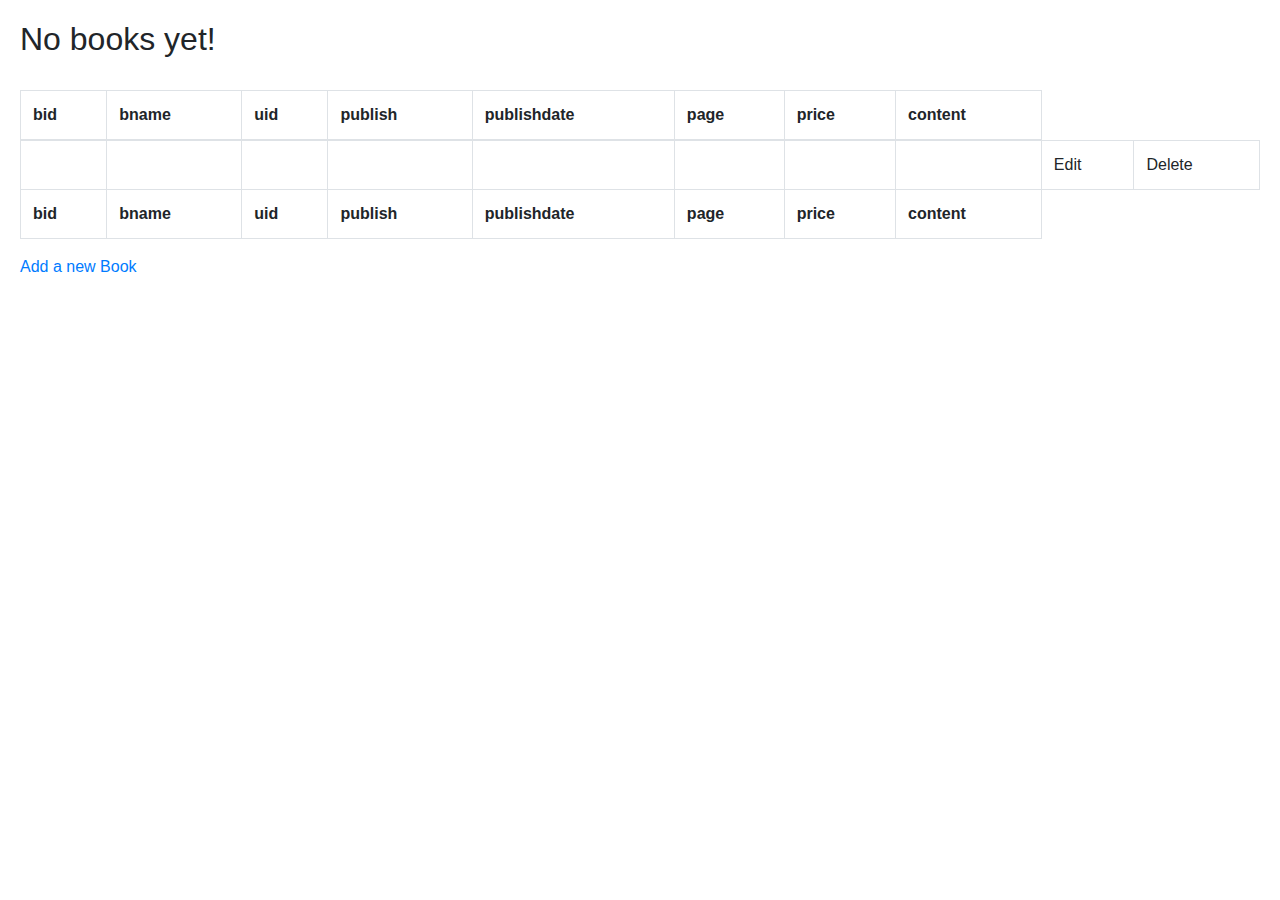
<file: spring-boot-simple-thymeleaf/src/main/resources/templates/index.html>
<!DOCTYPE html>
<html lang="en">
<head>
    <meta charset="UTF-8">
    <link rel="stylesheet" href="https://stackpath.bootstrapcdn.com/bootstrap/4.3.1/css/bootstrap.min.css" integrity="sha384-ggOyR0iXCbMQv3Xipma34MD+dH/1fQ784/j6cY/iJTQUOhcWr7x9JvoRxT2MZw1T" crossorigin="anonymous">
    <title>add book</title>
</head>
<body>
    <div class="card-body" th:switch="${books}">
        <h2 th:case="null">No books yet!</h2>
        <div th:case="*">
        <div class="table-responsive">
            <table class="table table-bordered" id="dataTable" width="100%" cellspacing="0">
                <thead>
                <tr>
                    <th>bid</th>
                    <th>bname</th>
                    <th>uid</th>
                    <th>publish</th>
                    <th>publishdate</th>
                    <th>page</th>
                    <th>price</th>
                    <th>content</th>
                </tr>
                </thead>
                <tfoot>
                <tr>
                    <th>bid</th>
                    <th>bname</th>
                    <th>uid</th>
                    <th>publish</th>
                    <th>publishdate</th>
                    <th>page</th>
                    <th>price</th>
                    <th>content</th>
                </tr>
                </tfoot>
                <tbody>
                <tr th:each="book : ${books}">
                    <td th:text="${book.bid}"></td>
                    <td th:text="${book.bname}"></td>
                    <td th:text="${book.uid}"></td>
                    <td th:text="${book.publish}"></td>
                    <td th:text="${book.publishdate}"></td>
                    <td th:text="${book.page}"></td>
                    <td th:text="${book.price}"></td>
                    <td th:text="${book.content}"></td>
                    <td><a th:href="@{/books/edit/{bid}(bid=${book.bid})}">Edit</a></td>
                    <td><a th:href="@{/books/delete/{bid}(bid=${book.bid})}">Delete</a></td>
                </tr>
                </tbody>
            </table>
        </div>
            <p><a href="/books/signup">Add a new Book</a></p>
    </div>
</body>
</html>
</file>
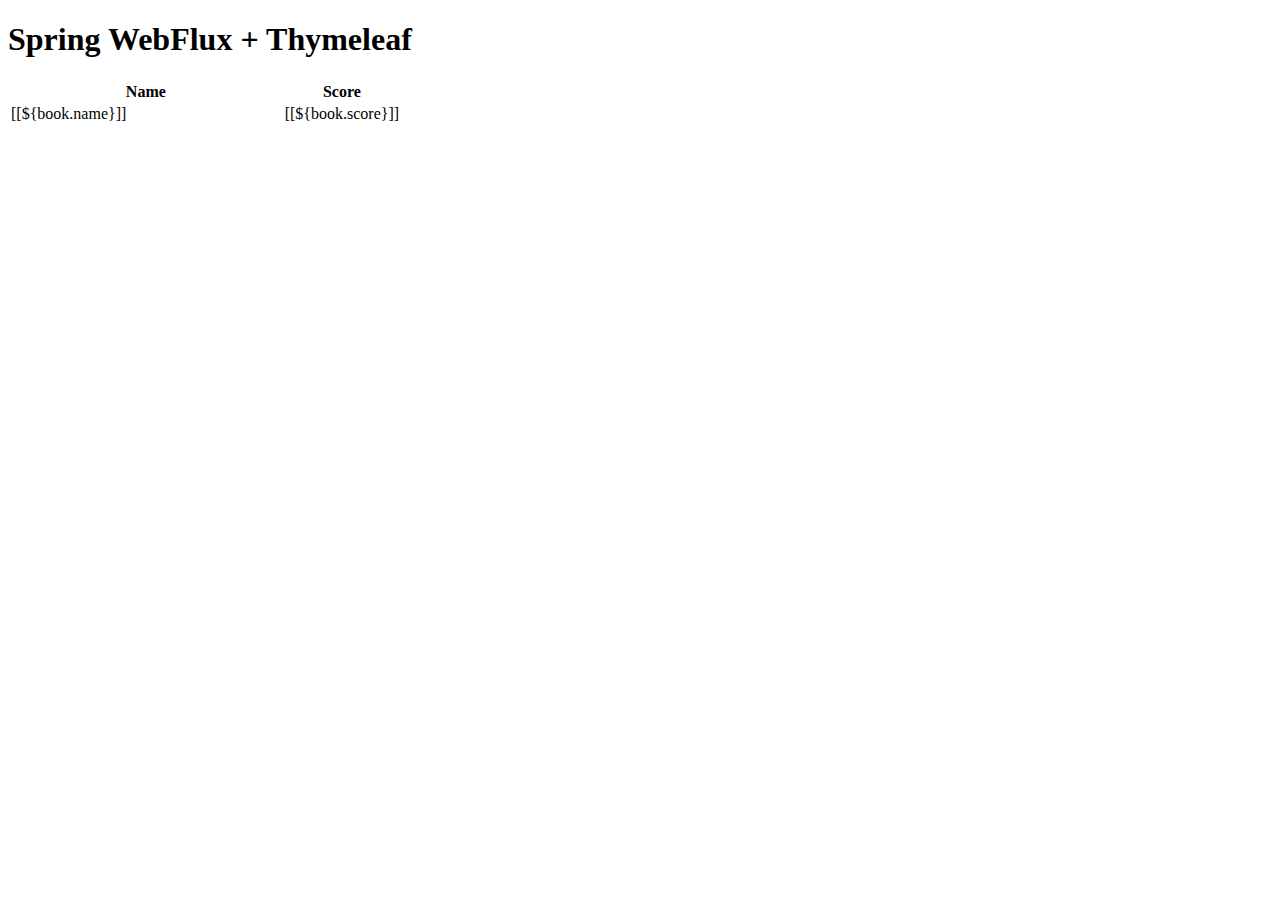
<file: spring-boot-simple-webflux-thymeleaf-server/src/main/resources/templates/index.html>
<!DOCTYPE html>
<html>
<head>
    <meta charset="utf-8">
    <meta http-equiv="X-UA-Compatible" content="IE=edge">
    <meta name="viewport" content="width=device-width, initial-scale=1">
    <link data-th-href="@{/css/bootstrap.min.css}" rel="stylesheet">
    <link data-th-href="@{/css/main.css}" rel="stylesheet">
</head>
<body>

<div class="container">

    <div class="row">
        <div id="title">
            <h1>Spring WebFlux + Thymeleaf</h1>
        </div>
        <table id="allMovies" class="table table-striped">
            <thead>
            <tr>
                <th width="70%">Name</th>
                <th>Score</th>
            </tr>
            </thead>
            <tbody>
            <tr class="result" data-th-each="book : ${books}">
                <td>[[${book.name}]]</td>
                <td>[[${book.score}]]</td>
            </tr>
            </tbody>
        </table>
    </div>

</div>
</file>
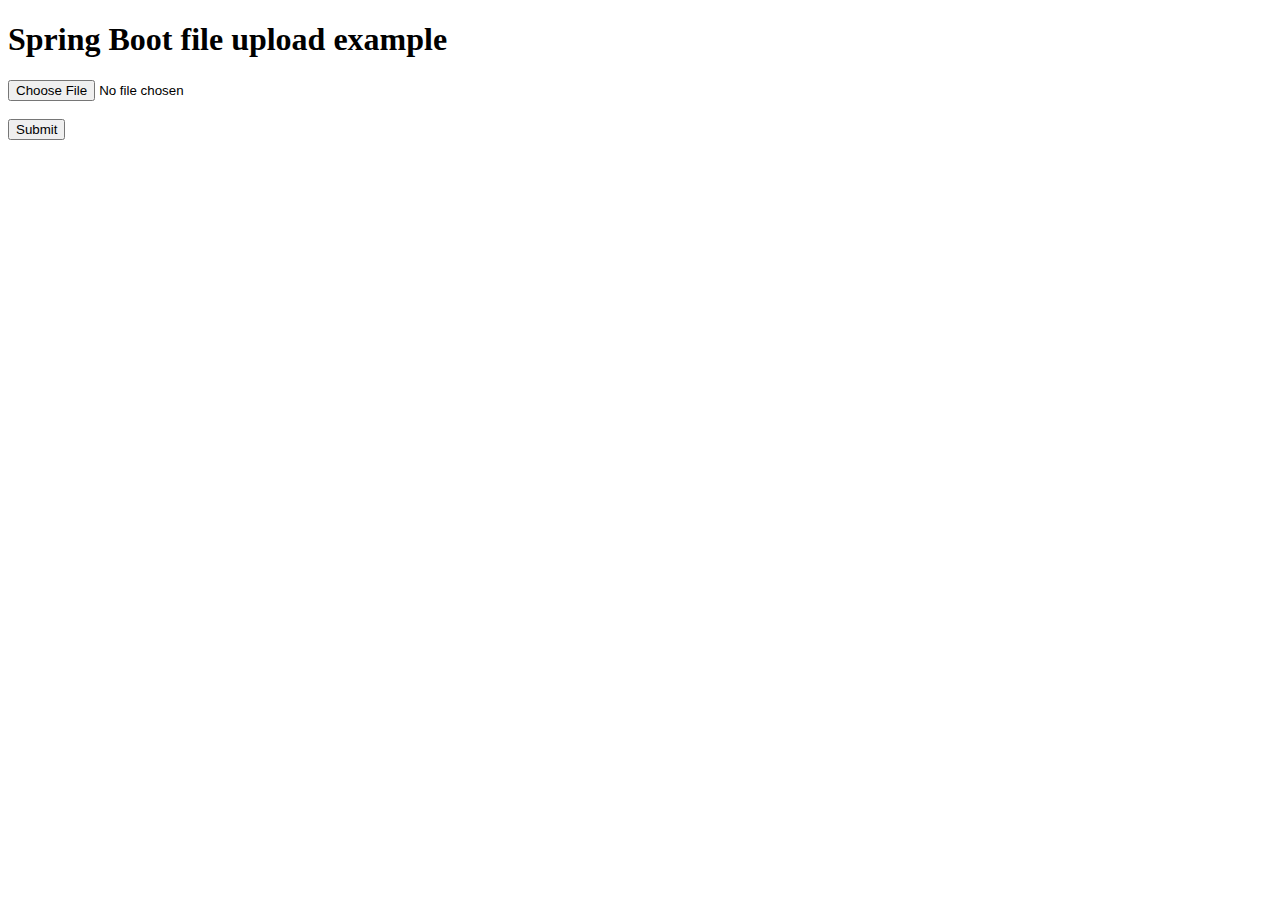
<file: spring-boot-simple-loadfile/src/main/resources/templates/upload.html>
<!DOCTYPE html>
<html xmlns:th="http://www.thymeleaf.org">
<body>

<h1>Spring Boot file upload example</h1>

<form method="POST" action="/upload" enctype="multipart/form-data">
    <input type="file" name="file" /><br/><br/>
    <input type="submit" value="Submit" />
</form>

</body>
</html>
</file>
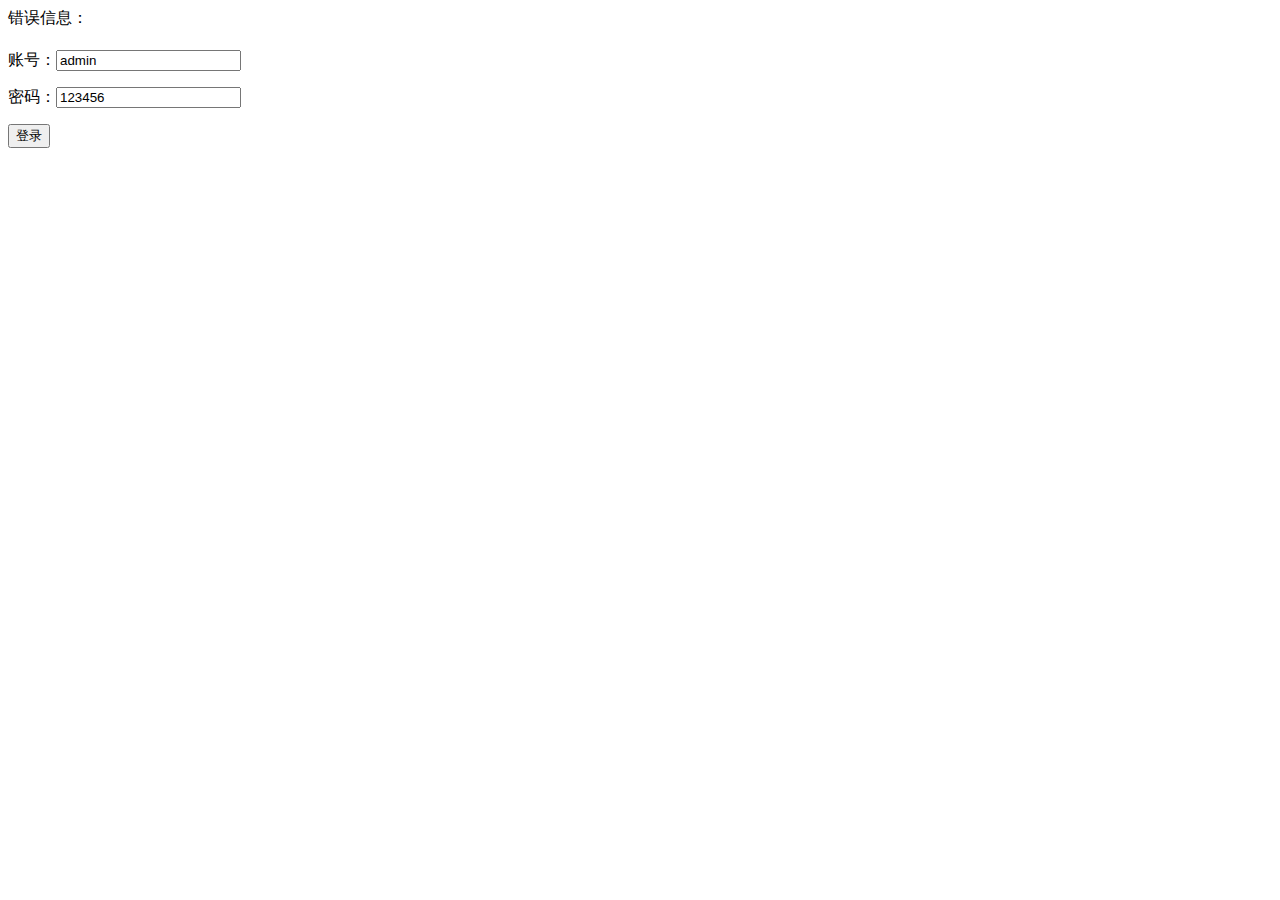
<file: spring-boot-simple-shiro/src/main/resources/templates/login.html>
<!DOCTYPE html>
<html lang="en" xmlns:th="http://www.w3.org/1999/xhtml">
<head>
    <meta charset="UTF-8">
    <title>Login</title>
</head>
<body>
错误信息：<h4 th:text="${msg}"></h4>
<form action="" method="post">
    <p>账号：<input type="text" name="username" value="admin"/></p>
    <p>密码：<input type="text" name="password" value="123456"/></p>
    <p><input type="submit" value="登录"/></p>
</form>
</body>
</html>
</file>
